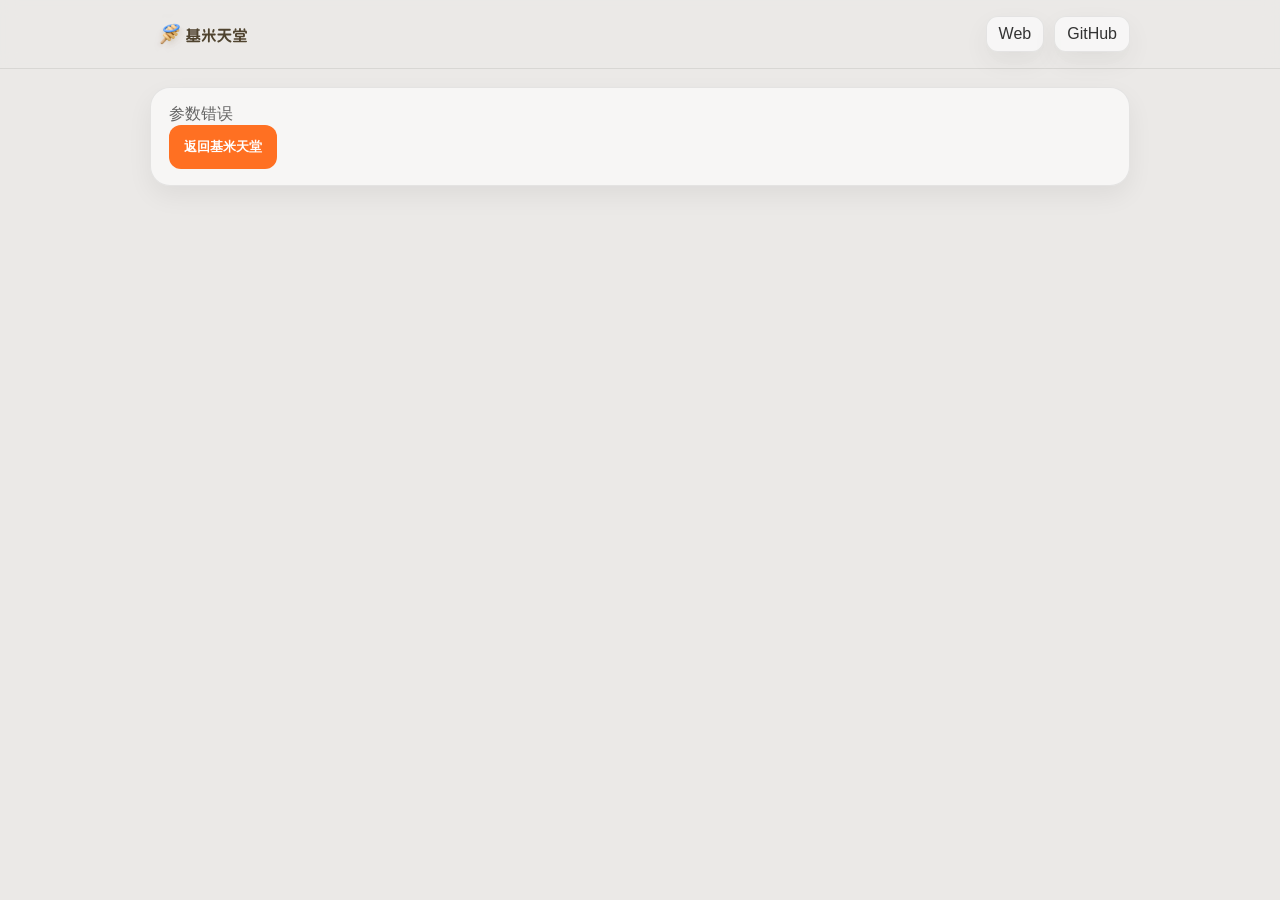
<file: song.html>
<!DOCTYPE html>
<html lang="zh">
<head>
  <meta charset="UTF-8">
  <title>基米天堂 · 歌曲</title>
  <link rel="icon" href="/favicon.ico">
  <meta name="viewport" content="width=device-width, initial-scale=1.0, maximum-scale=1.0, user-scalable=no">
  <meta name="theme-color" content="#FF7022" media="(prefers-color-scheme: light)">
  <meta name="theme-color" content="#2B2A25" media="(prefers-color-scheme: dark)">
  <meta name="apple-mobile-web-app-capable" content="yes">
  <meta name="apple-mobile-web-app-status-bar-style" content="black-translucent">
  <meta name="mobile-web-app-capable" content="yes">

  <!-- SEO basics (will be updated dynamically after loading song data) -->
  <meta name="description" content="在基米天堂收听哈基米音乐。">
  <meta name="keywords" content="哈基米音乐, 基米天堂, Hachimi, 开源音乐, 社区音乐">
  <link rel="canonical" href="https://hachimi.world/song.html">

  <!-- Open Graph / Twitter (will be updated dynamically) -->
  <meta property="og:site_name" content="基米天堂">
  <meta property="og:type" content="music.song">
  <meta property="og:title" content="基米天堂 · 歌曲">
  <meta property="og:description" content="在基米天堂收听哈基米音乐。">
  <meta property="og:url" content="https://hachimi.world/song.html">
  <meta property="og:image" content="https://hachimi.world/static/og-image.png">

  <meta name="twitter:card" content="summary_large_image">
  <meta name="twitter:title" content="基米天堂 · 歌曲">
  <meta name="twitter:description" content="在基米天堂收听哈基米音乐。">
  <meta name="twitter:image" content="https://hachimi.world/static/og-image.png">

  <!-- JSON-LD placeholder (will be replaced dynamically) -->
  <script id="song-jsonld" type="application/ld+json">{"@context":"https://schema.org","@type":"MusicRecording","name":"基米天堂 · 歌曲"}</script>

  <style>
    :root {
      /* ===== Theme tokens (match index.html / captcha) ===== */
      --light-primary-color: #FF7022;
      --dark-primary-color: #FF782F;
      --light-bg: #EBE9E7;
      --light-text: #333;
      --light-card-bg: rgba(255, 255, 255, 0.6);
      --dark-bg: #2B2A25;
      --dark-text: #FFF;
      --dark-card-bg: rgba(255, 255, 255, 0.07);

      /* Derived (default dark) */
      --primary: var(--dark-primary-color);
      --bg: var(--dark-bg);
      --text: var(--dark-text);
      --surface: var(--dark-card-bg);

      --surface-2: rgba(255,255,255,0.10);
      --border: rgba(255,255,255,0.10);
      --muted: rgba(255,255,255,0.72);
      --muted-2: rgba(255,255,255,0.55);
      --shadow: 0 2px 16px rgba(0,0,0,0.06);
      --shadow-strong: 0 18px 44px rgba(0,0,0,0.30);
      --radius: 16px;
    }

    @media (prefers-color-scheme: light) {
      :root {
        --primary: var(--light-primary-color);
        --bg: var(--light-bg);
        --text: var(--light-text);
        --surface: var(--light-card-bg);

        --surface-2: rgba(255, 255, 255, 0.82);
        --border: rgba(0,0,0,0.08);
        --muted: rgba(51,51,51,0.75);
        --muted-2: rgba(51,51,51,0.58);
        --shadow: 0 10px 26px rgba(0,0,0,0.06);
        --shadow-strong: 0 18px 44px rgba(0,0,0,0.10);
      }
    }

    * { box-sizing: border-box; }
    html, body { height: 100%; margin: 0; }
    body {
      font-family: Inter, -apple-system, BlinkMacSystemFont, 'Segoe UI', Roboto, Helvetica, Arial, sans-serif;
      color: var(--text);
      background: var(--bg);
      overflow-x: hidden;
    }
    a { color: inherit; text-decoration: none; }

    .wrap { width: min(980px, 92vw); margin: 0 auto; }

    /* Top bar */
    .nav {
      position: sticky;
      top: 0;
      z-index: 20;
      background: color-mix(in srgb, var(--bg) 82%, transparent);
      backdrop-filter: blur(8px);
      border-bottom: 1px solid var(--border);
    }
    .nav-inner {
      display:flex;
      align-items:center;
      justify-content: space-between;
      padding: 14px 0;
      gap: 12px;
    }
    .brand img { height: 40px; display:block; }

    .chip {
      display:inline-flex;
      align-items:center;
      gap: 10px;
      padding: 8px 12px;
      border: 1px solid var(--border);
      background: var(--surface);
      border-radius: 12px;
      color: var(--text);
      box-shadow: var(--shadow);
      white-space: nowrap;
    }

    main { padding: 18px 0 44px; }

    .card {
      background: var(--surface);
      border: 1px solid var(--border);
      border-radius: calc(var(--radius) + 4px);
      box-shadow: var(--shadow);
    }

    .hero {
      display:grid;
      grid-template-columns: 220px 1fr;
      gap: 18px;
      padding: 18px;
    }

    @media (max-width: 720px) {
      .hero { grid-template-columns: 1fr; }
    }

    .cover {
      width: 100%;
      aspect-ratio: 1 / 1;
      object-fit: cover;
      border-radius: 14px;
      box-shadow: var(--shadow-strong);
      background: rgba(0,0,0,0.06);
    }

    .meta {
      display:grid;
      gap: 10px;
      align-content: start;
    }

    .kicker {
      display:flex;
      flex-wrap: wrap;
      gap: 8px;
      align-items: center;
      color: var(--muted-2);
      font-size: 12px;
      line-height: 1.3;
    }

    .title {
      font-size: 26px;
      letter-spacing: -0.3px;
      line-height: 1.15;
      margin: 0;
    }
    .subtitle {
      margin: 0;
      color: var(--muted);
      font-size: 14px;
      line-height: 1.5;
    }

    .tags { display:flex; gap: 8px; flex-wrap: wrap; margin-top: 2px; }
    .tag {
      display:inline-flex;
      align-items:center;
      padding: 6px 10px;
      border-radius: 999px;
      border: 1px solid var(--border);
      background: color-mix(in srgb, var(--primary) 14%, transparent);
      font-weight: 700;
      font-size: 12px;
    }

    .stats { display:flex; gap: 10px; flex-wrap: wrap; margin-top: 2px; }
    .stat {
      padding: 10px 12px;
      border-radius: 14px;
      border: 1px solid var(--border);
      background: var(--surface);
      box-shadow: var(--shadow);
      min-width: 140px;
    }
    .stat .v { font-weight: 900; }
    .stat .k { color: var(--muted-2); font-size: 12px; margin-top: 2px; }

    .actions {
      display:flex;
      gap: 10px;
      flex-wrap: wrap;
      margin-top: 8px;
    }

    .btn {
      display:inline-flex;
      align-items:center;
      justify-content:center;
      gap: 10px;
      padding: 12px 14px;
      border-radius: 12px;
      font-weight: 800;
      border: 1px solid var(--border);
      background: var(--surface);
      color: var(--text);
      cursor: pointer;
      transition: transform .15s ease, background .15s ease, border-color .15s ease;
      user-select: none;
    }
    .btn:hover {
      transform: translateY(-1px);
      border-color: color-mix(in srgb, var(--border) 60%, var(--text) 12%);
      background: var(--surface-2);
    }
    .btn-primary {
      background: var(--primary);
      color: #fff;
      border-color: transparent;
    }
    .btn:disabled { opacity: .6; cursor: not-allowed; transform: none; }

    .section { margin-top: 14px; padding: 16px 18px; }
    .section h2 {
      margin: 0 0 10px;
      font-size: 14px;
      letter-spacing: .2px;
      color: var(--muted);
    }

    /* Audio preview (custom controls) */
    .player {
      display: grid;
      grid-template-columns: auto 1fr auto;
      gap: 12px;
      align-items: center;
    }
    @media (max-width: 520px) {
      .player { grid-template-columns: 1fr; }
      .player .time { text-align: left; }
    }
    .player .progress {
      height: 10px;
      border-radius: 999px;
      background: color-mix(in srgb, var(--text) 12%, transparent);
      border: 1px solid var(--border);
      overflow: hidden;
    }
    .player .bar {
      height: 100%;
      width: 0%;
      background: linear-gradient(90deg, var(--primary), color-mix(in srgb, var(--primary) 65%, white));
      border-radius: 999px;
      transition: width .1s linear;
    }
    .player .time {
      font-variant-numeric: tabular-nums;
      color: var(--muted-2);
      font-size: 12px;
      white-space: nowrap;
      text-align: right;
    }
    .player .hint {
      grid-column: 1 / -1;
      color: var(--muted-2);
      font-size: 12px;
      line-height: 1.5;
    }

    .list { display:grid; gap: 10px; }
    .row {
      display:flex;
      justify-content: space-between;
      gap: 12px;
      flex-wrap: wrap;
      padding: 10px 12px;
      border-radius: 14px;
      border: 1px solid var(--border);
      background: var(--surface);
    }
    .row .k { color: var(--muted-2); font-size: 12px; }
    .row .v { font-weight: 800; }

    pre.lyrics {
      margin: 0;
      padding: 12px;
      border-radius: 14px;
      border: 1px solid var(--border);
      background: rgba(0,0,0,0.12);
      color: var(--text);
      overflow: auto;
      max-height: 320px;
      line-height: 1.6;
      font-size: 13px;
      white-space: pre-wrap;
      word-break: break-word;
    }
    @media (prefers-color-scheme: light) {
      pre.lyrics { background: rgba(255,255,255,0.55); }
    }

    .message {
      padding: 16px 18px;
      display:flex;
      align-items:center;
      justify-content: space-between;
      gap: 12px;
      flex-wrap: wrap;
    }
    .message p { margin: 0; color: var(--muted); }

    .sr-only {
      position: absolute;
      width: 1px;
      height: 1px;
      padding: 0;
      margin: -1px;
      overflow: hidden;
      clip: rect(0, 0, 0, 0);
      white-space: nowrap;
      border: 0;
    }
  </style>
  <script>
    let jmid = null;

    window.onload = async () => {
      jmid = getJmidFromUrl()
      console.log('jmid', jmid)
      if (jmid == null) {
        showErrorMessage("参数错误")
        return
      }

      // Custom preview player init
      initPreviewPlayer()

      let data;

      try {
        let resp = await fetch(`https://api.hachimi.world/song/detail?id=${jmid}`)
        data = await resp.json()
      } catch (e) {
        showErrorMessage("加载失败，请刷新页面重试")
        return
      }
      console.log('data', data)

      document.getElementById('loading').style.display = 'none';

      if (!data.ok) {
        if (data.data.code === "not_found") {
          showErrorMessage("没有找到这首歌")
        } else {
          showErrorMessage("出错了")
        }
        return
      }

      const song = data.data
      applySongToUI(song)
      applySongToSEO(song)

      document.getElementById('content').style.display = 'block';
    }

    function initPreviewPlayer() {
      const audio = document.getElementById('audio')
      const toggle = document.getElementById('preview-toggle')
      const bar = document.getElementById('preview-bar')
      const time = document.getElementById('preview-time')

      if (!audio || !toggle || !bar || !time) return

      const LIMIT = 60
      let endedByLimit = false

      // If the audio is shorter than LIMIT, cap to the actual duration.
      // Start with LIMIT, then update once metadata is loaded.
      let effectiveLimit = LIMIT

      audio.addEventListener('loadedmetadata', () => {
        if (Number.isFinite(audio.duration) && audio.duration > 0) {
          effectiveLimit = Math.min(LIMIT, audio.duration)
        } else {
          effectiveLimit = LIMIT
        }
        render()
      })

      function fmt(s) {
        s = Math.max(0, Math.floor(s || 0))
        const m = Math.floor(s / 60)
        const r = s % 60
        return `${String(m).padStart(2,'0')}:${String(r).padStart(2,'0')}`
      }

      function render() {
        const cur = Math.min(audio.currentTime || 0, effectiveLimit)
        const pct = Math.min(100, effectiveLimit > 0 ? (cur / effectiveLimit) * 100 : 0)
        bar.style.width = `${pct}%`
        time.textContent = `${fmt(cur)} / ${fmt(effectiveLimit)}`
        toggle.textContent = audio.paused ? `播放 ${Math.round(effectiveLimit)} 秒` : '暂停'
      }

      function stopAtLimit() {
        if (!audio.paused) audio.pause()
        endedByLimit = true
        // Reset to start for the next preview
        try { audio.currentTime = 0 } catch (_) {}
        render()
      }

      toggle.addEventListener('click', async () => {
        // If no src yet, ignore (song not loaded)
        if (!audio.src) return

        if (!audio.paused) {
          audio.pause()
          render()
          return
        }

        // If prior play ended by limit, start again from 0
        if (endedByLimit) {
          endedByLimit = false
          try { audio.currentTime = 0 } catch (_) {}
        }

        // Always constrain start time inside [0, effectiveLimit)
        if ((audio.currentTime || 0) >= effectiveLimit) {
          try { audio.currentTime = 0 } catch (_) {}
        }

        try {
          await audio.play()
        } catch (e) {
          // Autoplay blocked or other error
          console.warn('audio.play failed', e)
        }
        render()
      })

      // Keep UI updated
      audio.addEventListener('timeupdate', () => {
        if ((audio.currentTime || 0) >= effectiveLimit) {
          stopAtLimit()
          return
        }
        render()
      })
      audio.addEventListener('pause', render)
      audio.addEventListener('play', render)
      audio.addEventListener('ended', () => {
        // If the audio is shorter than 30s, it may end naturally.
        endedByLimit = false
        render()
      })
      // Prevent seeking beyond limit if user/script tries
      audio.addEventListener('seeking', () => {
        if ((audio.currentTime || 0) > effectiveLimit) {
          try { audio.currentTime = effectiveLimit } catch (_) {}
        }
        render()
      })

      render()
    }

    function applySongToUI(song) {
      document.getElementById('jmid-value').innerText = song.display_id || ''
      document.getElementById('cover').src = song.cover_url || ''
      document.getElementById('cover').alt = `${song.title || '歌曲'} 封面`

      document.getElementById('title').innerText = song.title || '未命名歌曲'
      document.getElementById('subtitle').innerText = song.subtitle || ''
      document.getElementById('subtitle').style.display = song.subtitle ? 'block' : 'none'

      document.getElementById('author').innerText = song.uploader_name || '—'
      document.getElementById('play-count').innerText = `${song.play_count ?? 0}`
      document.getElementById('duration').innerText = formatDuration(song.duration_seconds)

      // tags
      const tagWrap = document.getElementById('tags')
      tagWrap.innerHTML = ''
      if (Array.isArray(song.tags)) {
        for (const t of song.tags) {
          const el = document.createElement('span')
          el.className = 'tag'
          el.textContent = t.name
          tagWrap.appendChild(el)
        }
      }

      // origin infos
      const originList = document.getElementById('origin-list')
      originList.innerHTML = ''
      if (Array.isArray(song.origin_infos) && song.origin_infos.length) {
        for (const o of song.origin_infos) {
          const row = document.createElement('div')
          row.className = 'row'
          const left = document.createElement('div')
          left.innerHTML = `<div class="v">${escapeHtml(o.title || '—')}</div><div class="k">Original</div>`
          const right = document.createElement('div')
          right.style.textAlign = 'right'
          right.innerHTML = `<div class="v">${escapeHtml(o.artist || '—')}</div><div class="k">Artist</div>`
          row.appendChild(left)
          row.appendChild(right)
          originList.appendChild(row)
        }
      } else {
        originList.innerHTML = '<div class="row"><div class="k">暂无原曲信息</div></div>'
      }

      // external links
      const links = document.getElementById('external-links')
      links.innerHTML = ''
      if (Array.isArray(song.external_links) && song.external_links.length) {
        for (const link of song.external_links) {
          const a = document.createElement('a')
          a.className = 'chip'
          a.target = '_blank'
          a.rel = 'noopener'
          a.href = link.url
          a.textContent = `${link.platform}`
          links.appendChild(a)
        }
      } else {
        links.innerHTML = '<span class="k" style="color:var(--muted-2)">暂无外链</span>'
      }

      // lyrics
      const lyricsPre = document.getElementById('lyrics')
      if (song.lyrics) {
        lyricsPre.textContent = song.lyrics
      } else {
        lyricsPre.textContent = '暂无歌词'
      }

      // audio (optional)
      const audio = document.getElementById('audio')
      const audioWrap = document.getElementById('audio-wrap')
      if (song.audio_url) {
        audio.src = song.audio_url
        audioWrap.style.display = 'block'
      } else {
        audioWrap.style.display = 'none'
      }
    }

    function applySongToSEO(song) {
      const title = [song.title, song.uploader_name ? `by ${song.uploader_name}` : null, '基米天堂'].filter(Boolean).join(' · ')
      document.title = title

      const tagNames = Array.isArray(song.tags) ? song.tags.map(t => t.name).filter(Boolean) : []

      // Build a richer SEO description with key terms and structured info first.
      const author = song.uploader_name ? `作者：${song.uploader_name}` : null
      const displayId = song.display_id ? `编号：${song.display_id}` : null
      const duration = (song.duration_seconds != null && !Number.isNaN(Number(song.duration_seconds)))
        ? `时长：${formatDuration(song.duration_seconds)}`
        : null
      const plays = (song.play_count != null) ? `播放：${song.play_count}` : null
      const tagsText = tagNames.length ? `标签：${tagNames.join('、')}` : null

      const intro = [
        `哈基米音乐`,
        song.title ? `《${song.title}》` : null,
        author,
        duration,
        plays,
        tagsText,
        displayId
      ].filter(Boolean).join(' · ')

      const descParts = [song.description, song.subtitle].filter(Boolean)
      const shortLyrics = (song.lyrics || '').replace(/\s+/g, ' ').trim().slice(0, 220)
      const detail = (descParts.join(' / ') || shortLyrics || '').trim()

      let description = intro
      if (detail) description = `${intro}。${detail}`
      // Cap length for SERP friendliness.
      description = clampText(description, 320)

      setMetaByName('description', description)
      // keywords
      const baseKeywords = ['哈基米音乐', '基米天堂', 'Hachimi', '音乐', '开源', '社区']
      const keywords = dedupeKeywords([
        ...baseKeywords,
        ...(song.title ? [song.title] : []),
        ...(song.uploader_name ? [song.uploader_name] : []),
        ...tagNames
      ]).join(', ')
      setMetaByName('keywords', keywords)

      setMetaByProperty('og:title', title)
      setMetaByProperty('og:description', description)
      setMetaByProperty('og:image', song.cover_url || 'https://hachimi.world/static/og-image.png')
      setMetaByProperty('og:url', location.href)

      setMetaByName('twitter:title', title)
      setMetaByName('twitter:description', description)
      setMetaByName('twitter:image', song.cover_url || 'https://hachimi.world/static/og-image.png')

      // canonical to current page URL (stable & shareable)
      setCanonical(location.origin + location.pathname + (location.search || ''))

      // JSON-LD
      const origin = (Array.isArray(song.origin_infos) && song.origin_infos[0]) ? song.origin_infos[0] : null
      const jsonld = {
        '@context': 'https://schema.org',
        '@type': 'MusicRecording',
        name: song.title || 'Song',
        alternateName: song.subtitle || undefined,
        description: description,
        duration: song.duration_seconds ? `PT${Math.max(0, song.duration_seconds)}S` : undefined,
        url: location.href,
        isFamilyFriendly: song.explicit === false ? true : undefined,
        image: song.cover_url || undefined,
        byArtist: song.uploader_name ? { '@type': 'MusicGroup', name: song.uploader_name } : undefined,
        genre: tagNames.length ? tagNames : undefined,
        datePublished: song.release_time || song.create_time || undefined,
        sameAs: (Array.isArray(song.external_links) ? song.external_links.map(l => l.url).filter(Boolean) : undefined),
        recordingOf: origin ? {
          '@type': 'MusicComposition',
          name: origin.title,
          composer: origin.artist ? { '@type': 'Person', name: origin.artist } : undefined
        } : undefined
      }
      // prune undefined
      for (const k of Object.keys(jsonld)) {
        if (jsonld[k] === undefined) delete jsonld[k]
      }
      const el = document.getElementById('song-jsonld')
      el.textContent = JSON.stringify(jsonld)
    }

    function setCanonical(url) {
      let link = document.querySelector('link[rel="canonical"]')
      if (!link) {
        link = document.createElement('link')
        link.rel = 'canonical'
        document.head.appendChild(link)
      }
      link.href = url
    }

    function setMetaByName(name, content) {
      let el = document.querySelector(`meta[name="${cssEscape(name)}"]`)
      if (!el) {
        el = document.createElement('meta')
        el.setAttribute('name', name)
        document.head.appendChild(el)
      }
      el.setAttribute('content', content)
    }

    function setMetaByProperty(property, content) {
      let el = document.querySelector(`meta[property="${cssEscape(property)}"]`)
      if (!el) {
        el = document.createElement('meta')
        el.setAttribute('property', property)
        document.head.appendChild(el)
      }
      el.setAttribute('content', content)
    }

    function formatDuration(seconds) {
      if (seconds == null || Number.isNaN(Number(seconds))) return '—'
      const s = Math.max(0, Number(seconds))
      const m = Math.floor(s / 60)
      const r = Math.floor(s % 60)
      return `${String(m).padStart(2,'0')}:${String(r).padStart(2,'0')}`
    }

    function escapeHtml(str) {
      return String(str)
        .replaceAll('&', '&amp;')
        .replaceAll('<', '&lt;')
        .replaceAll('>', '&gt;')
        .replaceAll('"', '&quot;')
        .replaceAll("'", '&#39;')
    }

    function cssEscape(str) {
      // minimal escape for attribute selector usage
      return String(str).replaceAll('"', '\\"')
    }

    function getJmidFromUrl() {
      const url = new URL(window.location.href);
      let jmid = url.pathname.split('/').pop()
      if (checkJmid(jmid)) {
        return jmid.toUpperCase()
      }

      jmid = url.searchParams.get('id');
      if (checkJmid(jmid)) {
        return jmid.toUpperCase()
      }
      return null
    }

    function showErrorMessage(msg) {
      document.getElementById('loading').style.display = 'none';
      document.getElementById('error-content').innerText = msg;
      document.getElementById('error').style.display = 'block';
    }

    function checkJmid(input) {
      if (input == null) return false
      const uppercase = input.toUpperCase()
      return uppercase.startsWith("JM-")
    }

    function openClient() {
      window.open('https://hachimi.world/#download', '_self')
    }

    function openWebClient() {
      window.open(`https://hachimi.world/app/#/song/${jmid}`, '_self')
    }

    function openHome() {
      window.open('https://hachimi.world', '_self')
    }

    function clampText(text, maxLen) {
      const t = String(text || '').trim().replace(/\s+/g, ' ')
      if (!maxLen || t.length <= maxLen) return t
      return t.slice(0, maxLen - 1).trimEnd() + '…'
    }

    function dedupeKeywords(list) {
      const seen = new Set()
      const out = []
      for (const raw of (list || [])) {
        const s = String(raw || '').trim()
        if (!s) continue
        const key = s.toLowerCase()
        if (seen.has(key)) continue
        seen.add(key)
        out.push(s)
      }
      return out
    }
  </script>
</head>
<body>
<header class="nav">
  <div class="wrap nav-inner">
    <a class="brand" href="https://hachimi.world" aria-label="返回基米天堂首页">
      <picture>
        <source srcset="/static/logo-light.svg" media="(prefers-color-scheme: light)">
        <source srcset="/static/logo-dark.svg" media="(prefers-color-scheme: dark)">
        <img src="/static/logo-dark.svg" alt="基米天堂">
      </picture>
    </a>
    <div style="display:flex; gap:10px; align-items:center;">
      <a class="chip" href="https://hachimi.world/app/" target="_blank" rel="noopener">Web</a>
      <a class="chip" href="https://github.com/HachimiWorld" target="_blank" rel="noopener">GitHub</a>
    </div>
  </div>
</header>

<main>
  <div class="wrap">
    <div id="content" style="display:none;">
      <section class="card hero" aria-label="歌曲信息">
        <img id="cover" class="cover" alt="歌曲封面">
        <div class="meta">
          <div class="kicker">
            <span id="jmid-value">JM-XXXX-000</span>
            <span aria-hidden="true">·</span>
            <span>by <strong id="author">—</strong></span>
          </div>

          <h1 class="title" id="title">歌曲标题</h1>
          <p class="subtitle" id="subtitle">副标题</p>

          <div id="tags" class="tags" aria-label="标签"></div>

          <div class="stats" aria-label="统计">
            <div class="stat">
              <div class="v"><span id="play-count">0</span></div>
              <div class="k">播放次数</div>
            </div>
            <div class="stat">
              <div class="v"><span id="duration">--:--</span></div>
              <div class="k">时长</div>
            </div>
          </div>

          <div class="actions">
            <button class="btn btn-primary" onclick="openClient()">下载基米天堂客户端</button>
            <button class="btn" onclick="openWebClient()">在网页端收听（实验性）</button>
          </div>

          <p class="sr-only" id="web-tip">网页端为实验性功能，若无法访问请使用 Google Chrome 浏览器。</p>
        </div>
      </section>

      <section class="card section" id="audio-wrap" style="display:none;" aria-label="音频播放器">
        <h2>试听</h2>
        <div class="player" aria-label="60 秒试听播放器">
          <button id="preview-toggle" class="btn btn-primary" type="button">播放 60 秒</button>
          <div class="progress" aria-hidden="true"><div id="preview-bar" class="bar"></div></div>
          <div id="preview-time" class="time">00:00 / 01:00</div>
          <div class="hint">提示：前往基米天堂网页端或下载客户端收听完整版。</div>
        </div>

        <!-- Hidden audio element: we fully control it (no native controls => no download button). -->
        <audio id="audio" preload="none" style="width:100%; display:none"></audio>
      </section>

      <section class="card section" aria-label="原曲信息">
        <h2>原曲信息</h2>
        <div class="list" id="origin-list"></div>
      </section>

      <section class="card section" aria-label="外部链接">
        <h2>外部链接</h2>
        <div id="external-links" style="display:flex; gap:10px; flex-wrap:wrap;"></div>
      </section>

      <section class="card section" aria-label="歌词">
        <h2>歌词</h2>
        <pre id="lyrics" class="lyrics"></pre>
      </section>
    </div>

    <div id="error" class="card message" style="display:none;">
      <p id="error-content"></p>
      <button class="btn btn-primary" onclick="openHome()">返回基米天堂</button>
    </div>

    <div id="loading" class="card message" style="display:block;">
      <p>正在加载…</p>
      <span class="k" style="color:var(--muted-2)">如果长时间无响应，请刷新重试</span>
    </div>
  </div>
</main>
</body>
</html>
</file>
